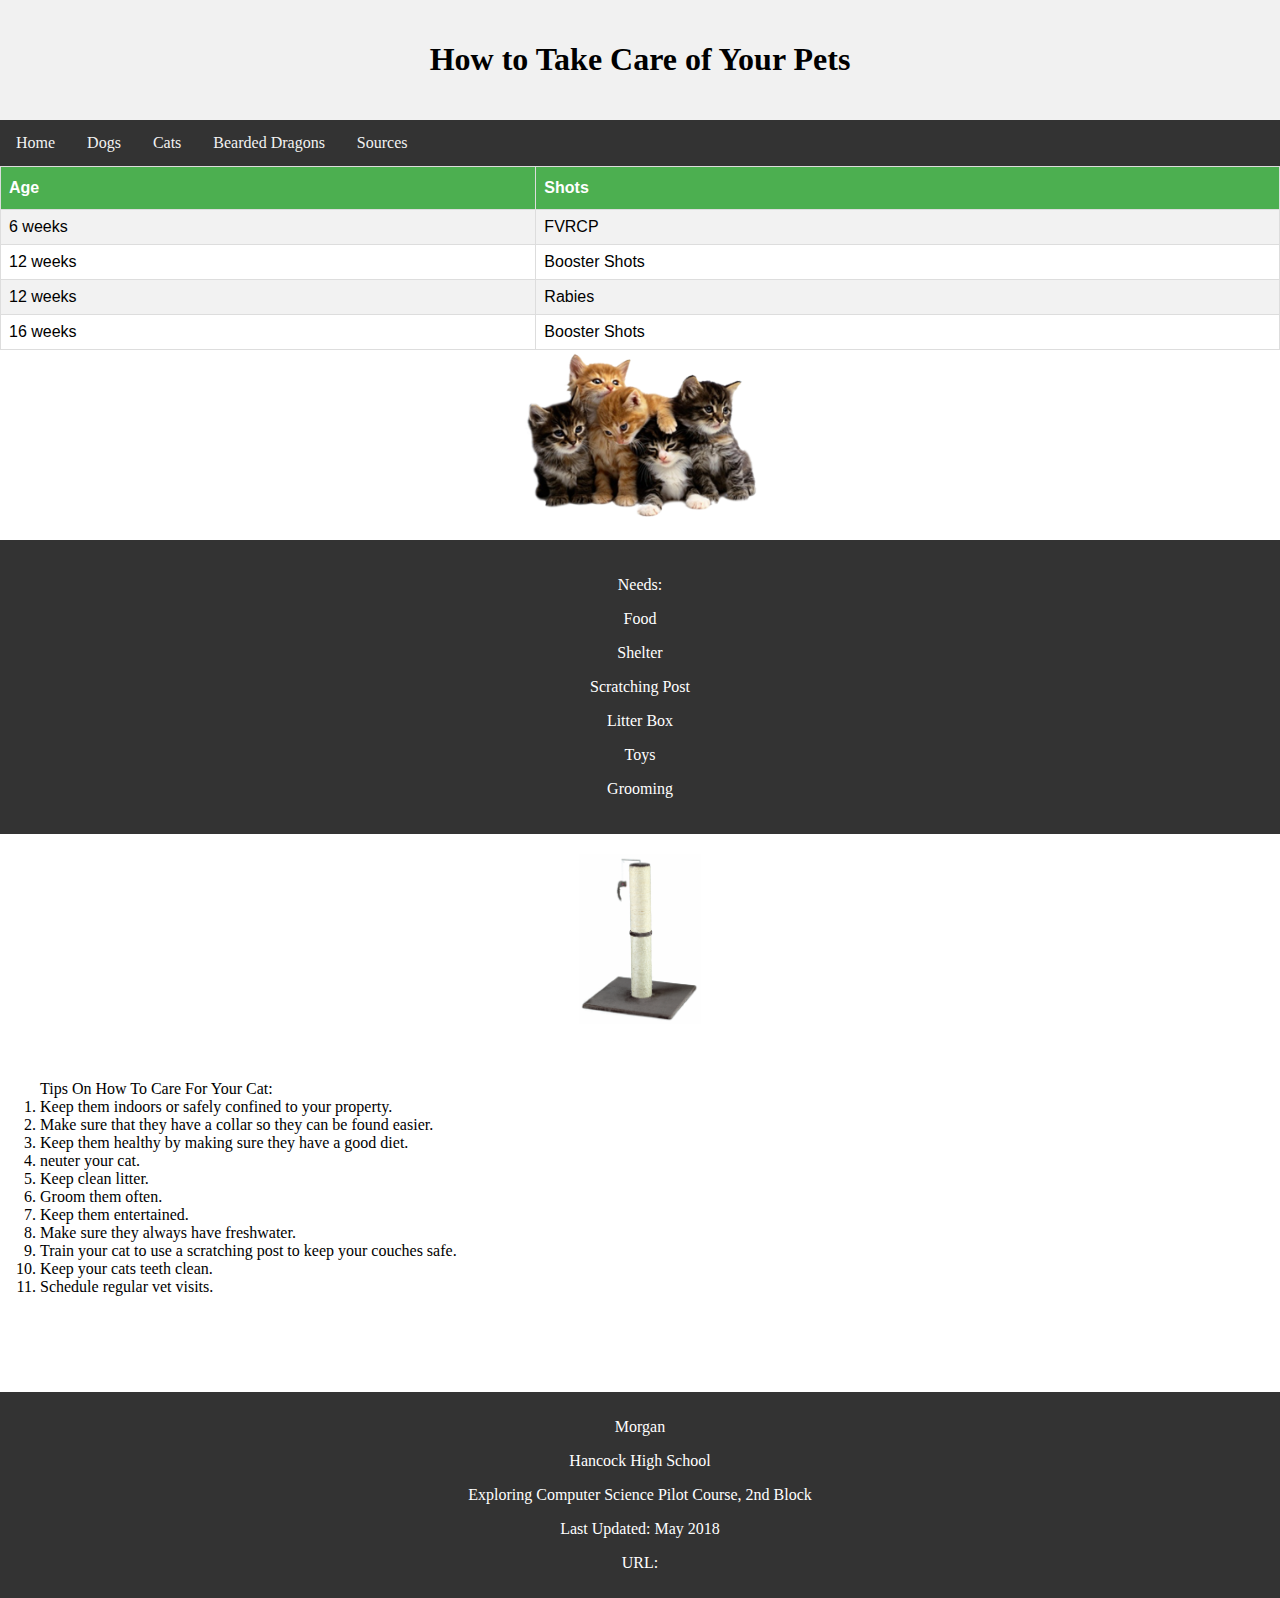
<file: cats.html>
<!DOCTYPE html>
<html lang="en">
<head>
<title>Cats</title>
<meta charset="utf-8">
<meta name="viewport" content="width=device-width, initial-scale=1">
<link rel="stylesheet" type="text/css" href="style.css">
    <div class="header">
  <h1>How to Take Care of Your Pets</h1>
 
</div>

<div class="topnav">
  <a href="index.html">Home</a>
  <a href="dogs.html">Dogs</a>
  <a href="cats.html">Cats</a>
  <a href="dragons.html">Bearded Dragons</a>
   <a href="sources.html">Sources</a> 
</div>

</head>
<body> 

    <table id="customers">
  <tr>
    <th>Age</th>
    <th>Shots</th>
    
  </tr>
  <tr>
    <td>6 weeks</td>
    <td>FVRCP</td>
   
  </tr>
  <tr>
    <td>12 weeks</td>
    <td>Booster Shots</td>
   
  </tr>
  <tr>
    <td>12 weeks</td>
    <td>Rabies</td>
   
  </tr>
  <tr>
    <td>16 weeks</td>
    <td>Booster Shots</td>
   
  </tr>





</table>
    
      <img src="cats.png" alt="cat" style="height:170px;" id="dog">
        <div class="needs" >  
        <p>Needs: </p>
        <p>Food</p>
        <p>Shelter</p>
        <p>Scratching Post</p>
        <p>Litter Box</p>
        <p>Toys</p>
            <p>Grooming</p>
    </div> 
    
      <img src="post.png" alt="catpaw" style="height:170px;" id="dog">
                <div class="tips" >  
                    <iframe width="560" height="315" src="https://www.youtube.com/embed/K9ob0hJhq6A" frameborder="0" allow="autoplay; encrypted-media" allowfullscreen class="video"></iframe>
    <ol>
        Tips On How To Care For Your Cat:
        <li>Keep them indoors or safely confined to your property.</li>
        <li>Make sure that they have a collar so they can be found easier.</li>
        <li>Keep them healthy by making sure they have a good diet.</li>
        <li>neuter your cat.</li>
        <li>Keep clean litter.</li>
        <li>Groom them often.</li>
        <li>Keep them entertained.</li>
        <li>Make sure they always have freshwater.</li>
        <li>Train your cat to use a scratching post to keep your couches safe.</li>
        <li>Keep your cats teeth clean. </li>
        <li>Schedule regular vet visits.</li>
    </ol>
    </div> 
    
    
    
        <div class="footer">
        <p>Morgan</p>
        <p>Hancock High School</p>
        <p>Exploring Computer Science Pilot Course, 2nd Block</p>
        <p>Last Updated: May 2018</p>
        <p>URL: </p>
    </div>
    
    
    </body>
</file>
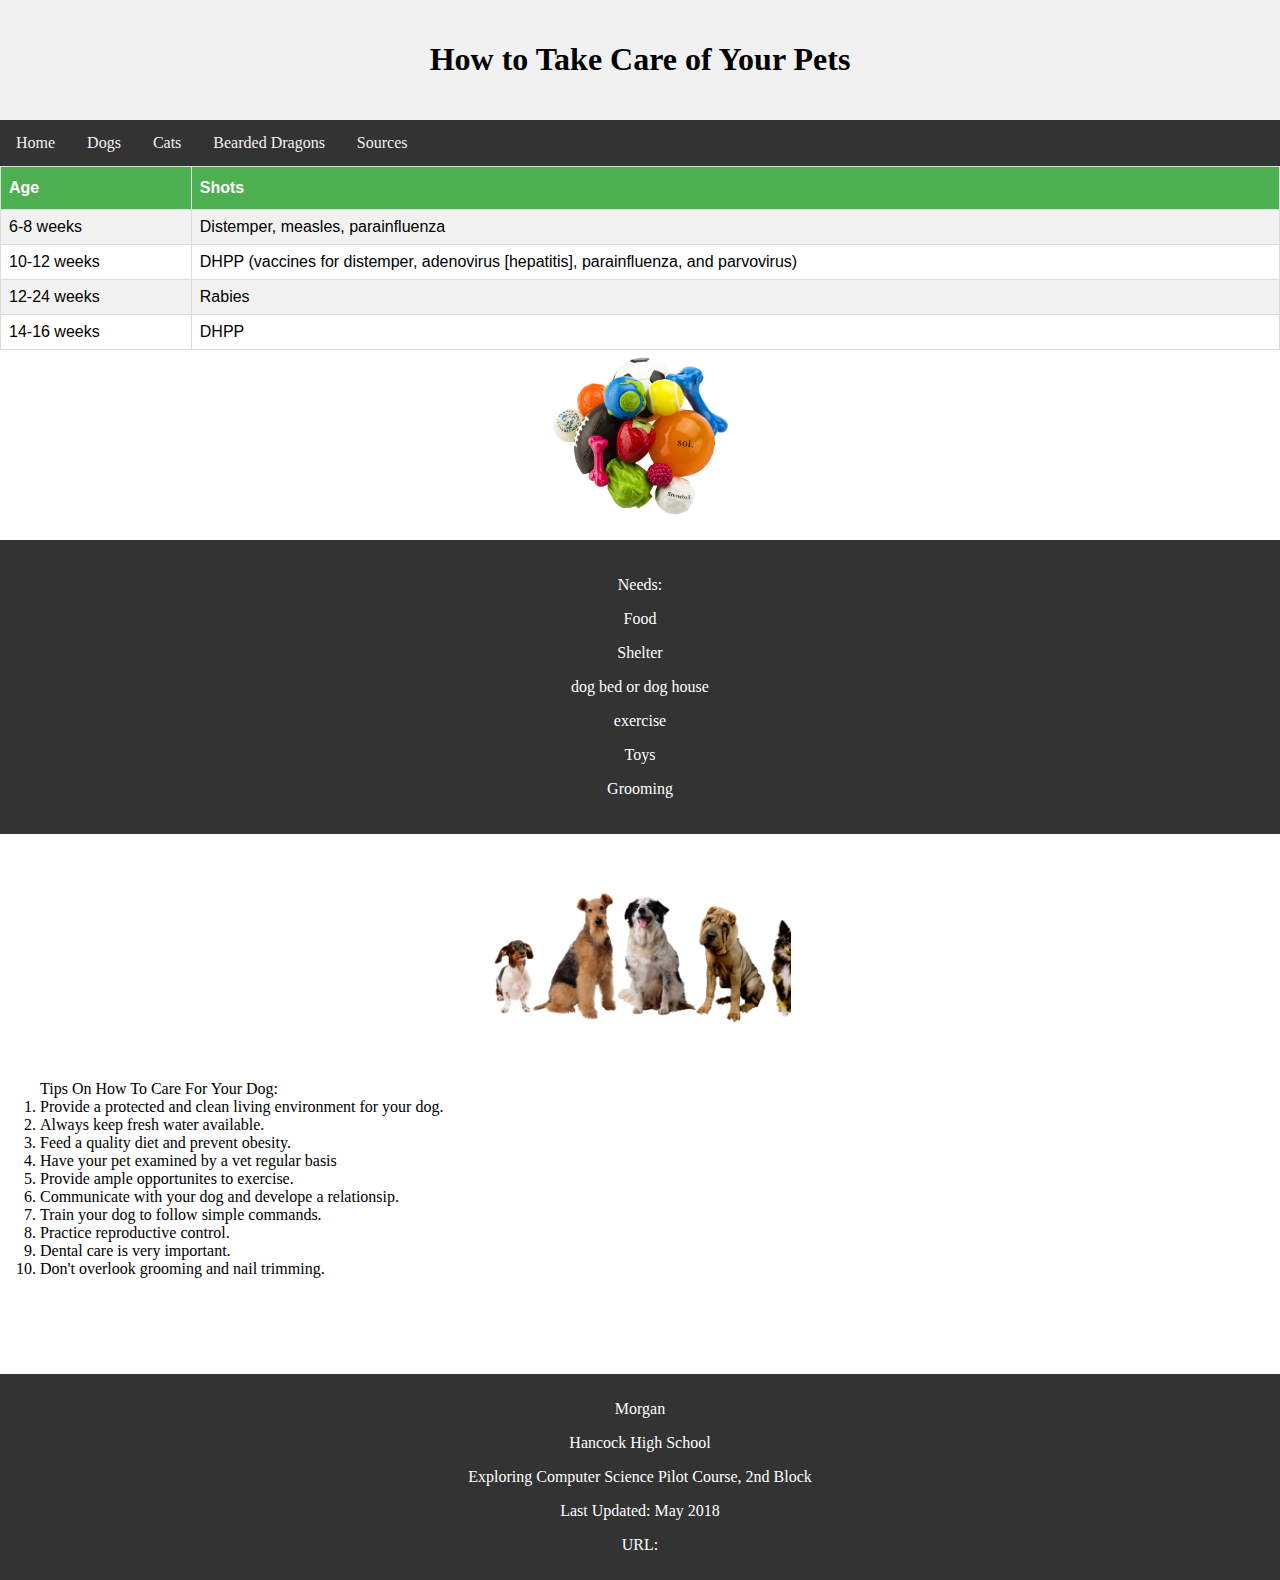
<file: dogs.html>
<!DOCTYPE html>
<html lang="en">
<head>
<title>Dogs</title>
<meta charset="utf-8">
<meta name="viewport" content="width=device-width, initial-scale=1">
<link rel="stylesheet" type="text/css" href="style.css">
</head>
<body>

<div class="header">
  <h1>How to Take Care of Your Pets</h1>
 
</div>

<div class="topnav">
  <a href="index.html">Home</a>
  <a href="dogs.html">Dogs</a>
  <a href="cats.html">Cats</a>
  <a href="dragons.html">Bearded Dragons</a>
   <a href="sources.html">Sources</a> 
</div>

    
    <table id="customers">
  <tr>
    <th>Age</th>
    <th>Shots</th>
    
  </tr>
  <tr>
    <td>6-8 weeks</td>
    <td>Distemper, measles, parainfluenza</td>
   
  </tr>
  <tr>
    <td>10-12 weeks</td>
    <td>DHPP (vaccines for distemper, adenovirus [hepatitis], parainfluenza, and parvovirus)</td>
   
  </tr>
  <tr>
    <td>12-24 weeks</td>
    <td>Rabies</td>
   
  </tr>
  <tr>
    <td>14-16 weeks</td>
    <td>DHPP</td>
   
  </tr>
</table>
        <img src="dogtoys.png" alt="paw" style="height:170px;" id="dog">
        <div class="needs" >  
        <p>Needs: </p>
        <p>Food</p>
        <p>Shelter</p>
        <p>dog bed or dog house</p>
        <p>exercise</p>
        <p>Toys</p>
        <p>Grooming</p>
    </div> 
    
    <img src="dogs.png" alt="dog" style="height:170px;" id="dog">
                <iframe width="560" height="315" src="https://www.youtube.com/embed/EeGCSC4jyqg" frameborder="0" allow="autoplay; encrypted-media" allowfullscreen class="video"></iframe>

            <div class="tips" > 
    <ol>
        Tips On How To Care For Your Dog:
        <li>Provide a protected and clean living environment for your dog.</li>
        <li>Always keep fresh water available.</li>
        <li>Feed a quality diet and prevent obesity.</li>
        <li>Have your pet examined by a vet regular basis</li>
        <li>Provide ample opportunites to exercise.</li>
        <li>Communicate with your dog and develope a relationsip.</li>
        <li>Train your dog to follow simple commands.</li>
        <li>Practice reproductive control.</li>
        <li>Dental care is very important.</li>
        <li>Don't overlook grooming and nail trimming. </li>
    </ol>
    </div> 
    

    <div class="footer">
        <p>Morgan</p>
        <p>Hancock High School</p>
        <p>Exploring Computer Science Pilot Course, 2nd Block</p>
        <p>Last Updated: May 2018</p>
        <p>URL: </p>
    </div>
</body>
</html>
</file>
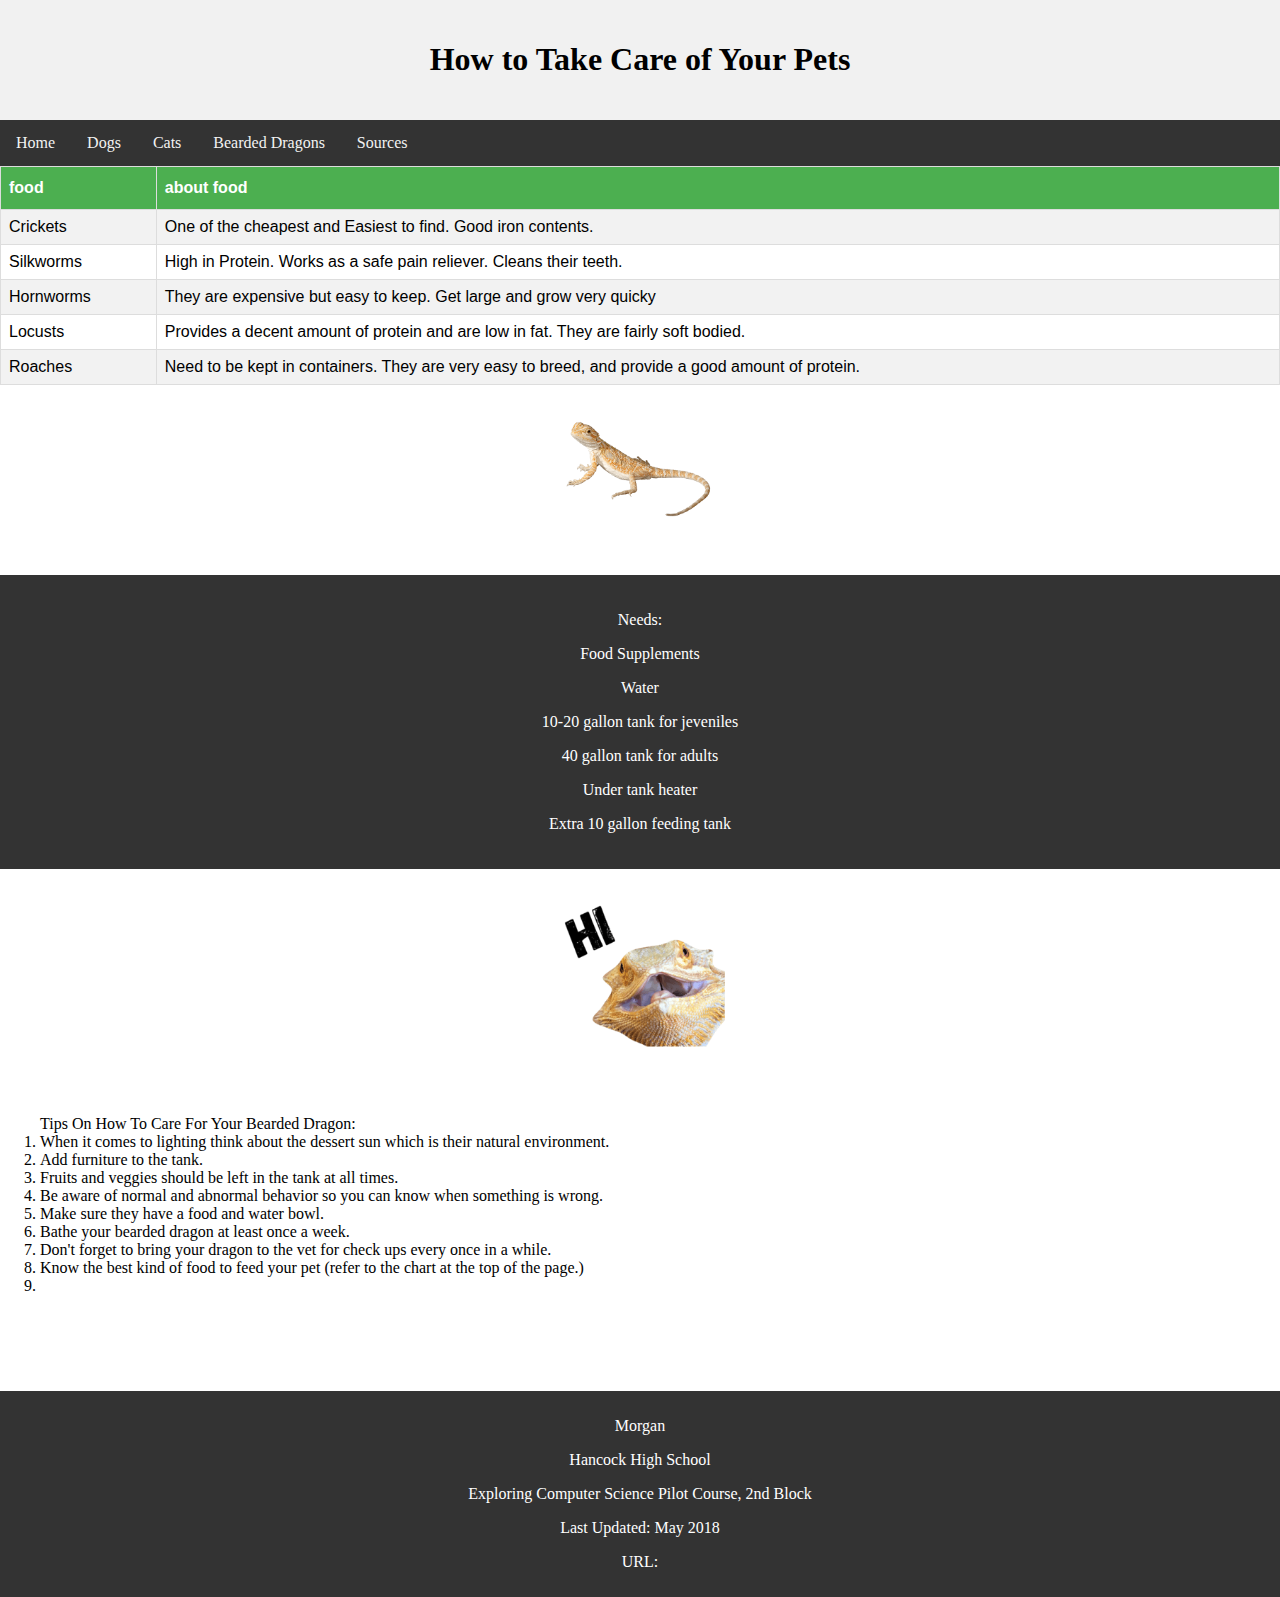
<file: dragons.html>
<!DOCTYPE html>
<html lang="en">
<head>
<title>Cats</title>
<meta charset="utf-8">
<meta name="viewport" content="width=device-width, initial-scale=1">
<link rel="stylesheet" type="text/css" href="style.css">

    <div class="header">
  <h1>How to Take Care of Your Pets</h1>
 
</div>

<div class="topnav">
  <a href="index.html">Home</a>
  <a href="dogs.html">Dogs</a>
  <a href="cats.html">Cats</a>
  <a href="dragons.html">Bearded Dragons</a>
   <a href="sources.html">Sources</a> 
</div>

</head>
<body> 
    <style>

</style>
    
    <table id="customers">
  <tr>
    <th>food</th>
    <th>about food</th>
    
  </tr>
  <tr>
    <td>Crickets</td>
    <td>One of the cheapest and Easiest to find. Good iron contents.</td>
   
  </tr>
  <tr>
    <td>Silkworms</td>
    <td>High in Protein. Works as a safe pain reliever. Cleans their teeth.</td>
   
  </tr>
  <tr>
    <td>Hornworms</td>
    <td>They are expensive but easy to keep. Get large and grow very quicky</td>
   
  </tr>
      <tr>
    <td>Locusts</td>
    <td>Provides a decent amount of protein and are low in fat. They are fairly soft bodied. </td>
   
  </tr>
          <tr>
    <td>Roaches</td>
    <td>Need to be kept in containers. They are very easy to breed, and provide a good amount of protein.</td>
   
  </tr>






</table>
      <img src="dragon.png" alt="dog" style="height:170px;" id="dog">
    
     <div class="needs" >  
     <p>Needs: </p>
    <p>Food Supplements</p>
    <p>Water</p>
    <p>10-20 gallon tank for jeveniles</p>
    <p>40 gallon tank for adults</p>
    <p>Under tank heater</p>
    <p>Extra 10 gallon feeding tank </p>
    </div> 
      <img src="hi.png" alt="dog" style="height:170px;" id="dog">
              
    
    <iframe width="560" height="315" src="https://www.youtube.com/embed/o6YEOYTJU4c" frameborder="0" allow="autoplay; encrypted-media" allowfullscreen class="video"></iframe>
    <div class="tips" >  
    <ol>
        Tips On How To Care For Your Bearded Dragon:
        <li>When it comes to lighting think about the dessert sun which is their natural environment.</li>
        <li>Add furniture to the tank.</li>
        <li>Fruits and veggies should be left in the tank at all times.</li>
        <li>Be aware of normal and abnormal behavior so you can know when something is wrong.</li>
        <li>Make sure they have a food and water bowl.</li>
        <li>Bathe your bearded dragon at least once a week.</li>
        <li>Don't forget to bring your dragon to the vet for check ups every once in a while.</li>
        <li>Know the best kind of food to feed your pet (refer to the chart at the top of the page.)<li>
    </ol>
    </div> 
    
    
    
    
        <div class="footer">
        <p>Morgan</p>
        <p>Hancock High School</p>
        <p>Exploring Computer Science Pilot Course, 2nd Block</p>
        <p>Last Updated: May 2018</p>
        <p>URL: </p>
    </div>
    
    
    </body>
</file>
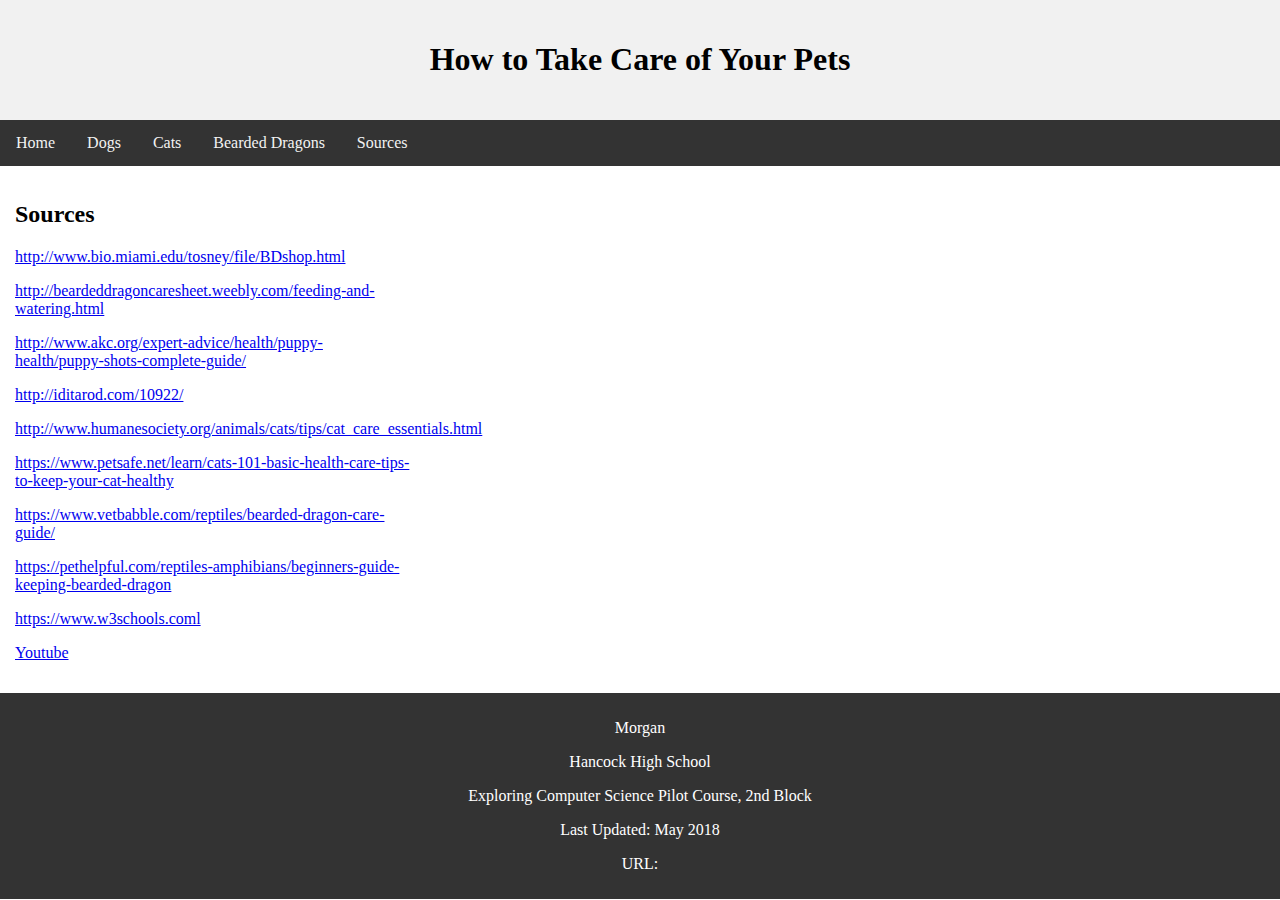
<file: sources.html>
<!DOCTYPE html>
<html lang="en">
<head>
<title>Home</title>
<meta charset="utf-8">
<meta name="viewport" content="width=device-width, initial-scale=1">
<link rel="stylesheet" type="text/css" href="style.css">
</head>
<body>

<div class="header">
  <h1>How to Take Care of Your Pets</h1>
 
</div>

<div class="topnav">
  <a href="index.html">Home</a>
  <a href="dogs.html">Dogs</a>
  <a href="cats.html">Cats</a>
  <a href="dragons.html">Bearded Dragons</a>
   <a href="sources.html">Sources</a> 
</div>

<div class="row">
  <div class="column">
    <h2>Sources</h2>
      <p><a href="http://www.bio.miami.edu/tosney/file/BDshop.html">http://www.bio.miami.edu/tosney/file/BDshop.html</a> </p>
    <p><a href="http://beardeddragoncaresheet.weebly.com/feeding-and-watering.html">http://beardeddragoncaresheet.weebly.com/feeding-and-watering.html</a></p>  
    <p><a href="http://www.akc.org/expert-advice/health/puppy-health/puppy-shots-complete-guide/">http://www.akc.org/expert-advice/health/puppy-health/puppy-shots-complete-guide/</a> </p>
    <p><a href="http://iditarod.com/10922/">http://iditarod.com/10922/</a> </p>
      <p><a href="http://www.humanesociety.org/animals/cats/tips/cat_care_essentials.html">http://www.humanesociety.org/animals/cats/tips/cat_care_essentials.html</a> </p>
   <p> <a href="https://www.petsafe.net/learn/cats-101-basic-health-care-tips-to-keep-your-cat-healthy">https://www.petsafe.net/learn/cats-101-basic-health-care-tips-to-keep-your-cat-healthy</a> </p>
   <p> <a href="https://www.vetbabble.com/reptiles/bearded-dragon-care-guide/">https://www.vetbabble.com/reptiles/bearded-dragon-care-guide/</a> </p>
    <p><a href="https://pethelpful.com/reptiles-amphibians/beginners-guide-keeping-bearded-dragon">https://pethelpful.com/reptiles-amphibians/beginners-guide-keeping-bearded-dragon</a> </p>
      <p>
        <a href="https://www.w3schools.com">https://www.w3schools.coml</a> </p>
    <p><a href="https://www.youtube.com/
                   ">Youtube</a> </p>
      
      
  </div>
  <div class="column">

  </div>
  <div class="column">

  </div>
</div>

    <div class="footer">
        <p>Morgan</p>
        <p>Hancock High School</p>
        <p>Exploring Computer Science Pilot Course, 2nd Block</p>
        <p>Last Updated: May 2018</p>
        <p>URL: </p>
    </div>
</body>
</html>
</file>
<file: style.css>
* {
    box-sizing: border-box;
}

body {
  margin: 0;
}


.header {
    background-color: #f1f1f1;
    padding: 20px;
    text-align: center;
}


.topnav {
    overflow: hidden;
    background-color: #333;
}


.topnav a {
    float: left;
    display: block;
    color: #f2f2f2;
    text-align: center;
    padding: 14px 16px;
    text-decoration: none;
}


.topnav a:hover {
    background-color: #ddd;
    color: black;
}


.column {
    float: left;
    width: 33.33%;
    padding: 15px;
}


.row:after {
    content: "";
    display: table;
    clear: both;
}


@media screen and (max-width:600px) {
    .column {
        width: 100%;
    }
}


#customers {
    font-family: "Trebuchet MS", Arial, Helvetica, sans-serif;
    border-collapse: collapse;
    width: 100%;
}

#customers td, #customers th {
    border: 1px solid #ddd;
    padding: 8px;
}

#customers tr:nth-child(even){background-color: #f2f2f2;}

#customers tr:hover {background-color: #ddd;}

#customers th {
    padding-top: 12px;
    padding-bottom: 12px;
    text-align: left;
    background-color: #4CAF50;
    color: white;
}









.footer {
    background-color: #333;
    text-align: center;
    padding: 10px;
    color: white;
}
.needs {
    background-color: #333;
    text-align: center;
    padding: 20px;
    margin-top: 20px;
    margin-bottom: 20px;
    color: white;
    
}
.tips {
    text-align: left;
    padding-bottom: 80px;
    padding-top: 40px
}
#dog {
    display:block;
    margin-left: auto;
    margin-right: auto;
}
#dog3 {
    display: block; 
    margin-left:auto;
    margin-right: inherit;
}






* {
    box-sizing: border-box;
}

body {
  margin: 0;
}


.header {
    background-color: #f1f1f1;
    padding: 20px;
    text-align: center;
}


.topnav {
    overflow: hidden;
    background-color: #333;
}


.topnav a {
    float: left;
    display: block;
    color: #f2f2f2;
    text-align: center;
    padding: 14px 16px;
    text-decoration: none;
}


.topnav a:hover {
    background-color: #ddd;
    color: black;
}


.column {
    float: left;
    width: 33.33%;
    padding: 15px;
}


.row:after {
    content: "";
    display: table;
    clear: both;
}


.video {
    float: right;
    padding-bottom: 20px;
    padding-left: 20px
}
</file>
